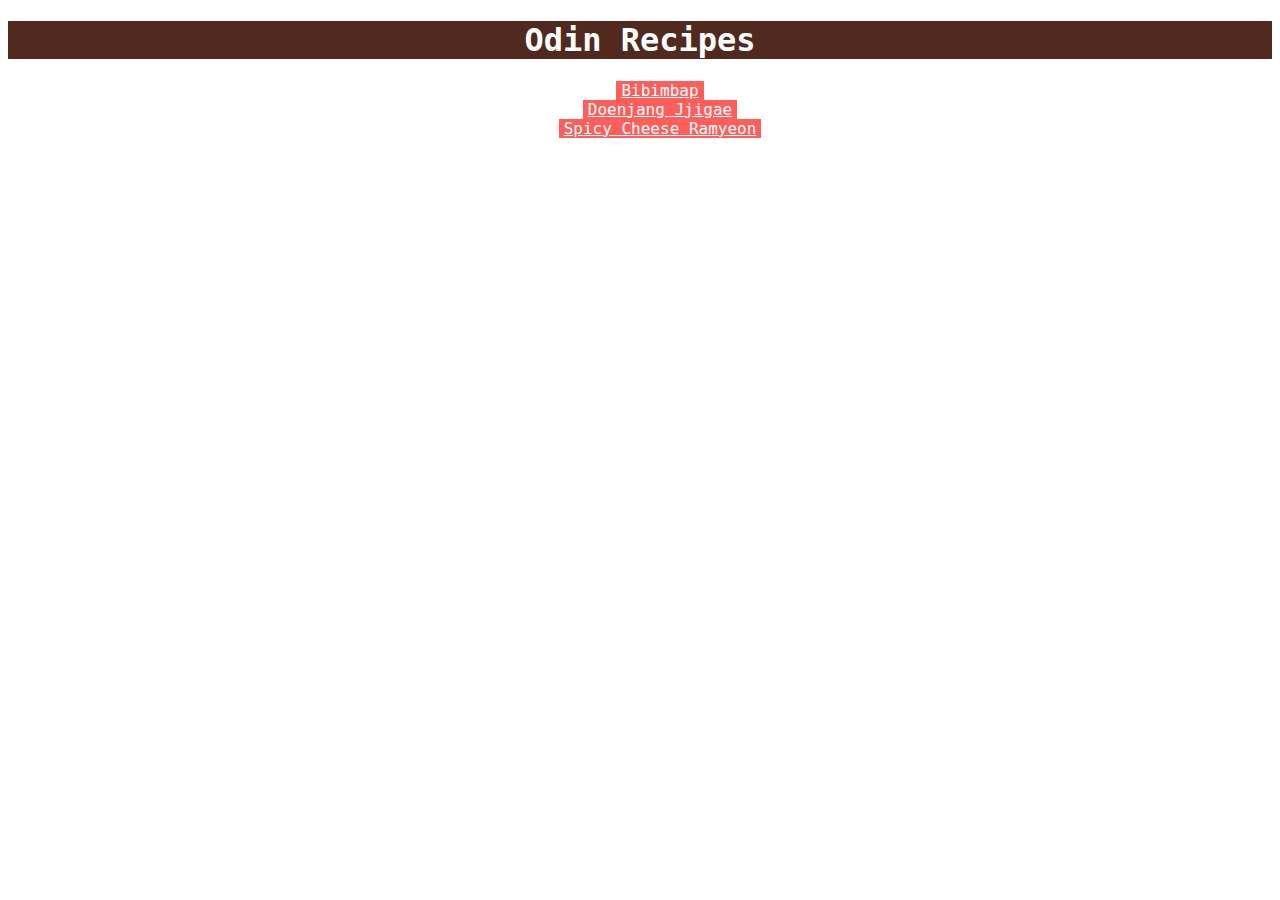
<file: index.html>
<!DOCTYPE html>
<html lang="en">
  <head>
    <meta charset="UTF-8" />
    <title>Odin Recipes</title>
    <link rel="stylesheet" href="./style.css" />
  </head>
  <body>
    <h1>Odin Recipes</h1>
    <ul class="recipe-index">
      <li><a href="./recipes/bibimbap.html">Bibimbap</a></li>
      <li><a href="./recipes/doenjang.html">Doenjang Jjigae</a></li>
      <li><a href="./recipes/ramyeon.html">Spicy Cheese Ramyeon</a></li>
    </ul>
  </body>
</html>
</file>
<file: style.css>
body {
  font-family: Monaco, "Lucida Console", monospace;
}

h1,
h2 {
  text-align: center;
  background-color: #51291e;
  color: #fff;
}

h3 {
  background-color: #d8d8d8;
  color: #000;
}

.recipe-index {
  text-align: center;
  list-style: none;
  font-weight: 500;
}

[href] {
  background-color: #ff5e5b;
  padding: 0 5px;
  color: #fff;
}

.fit {
  width: 500px;
  margin: 0 auto;
}

img {
  width: 300px;
  height: auto;
  display: block;
  margin: 0 auto;
}
</file>
